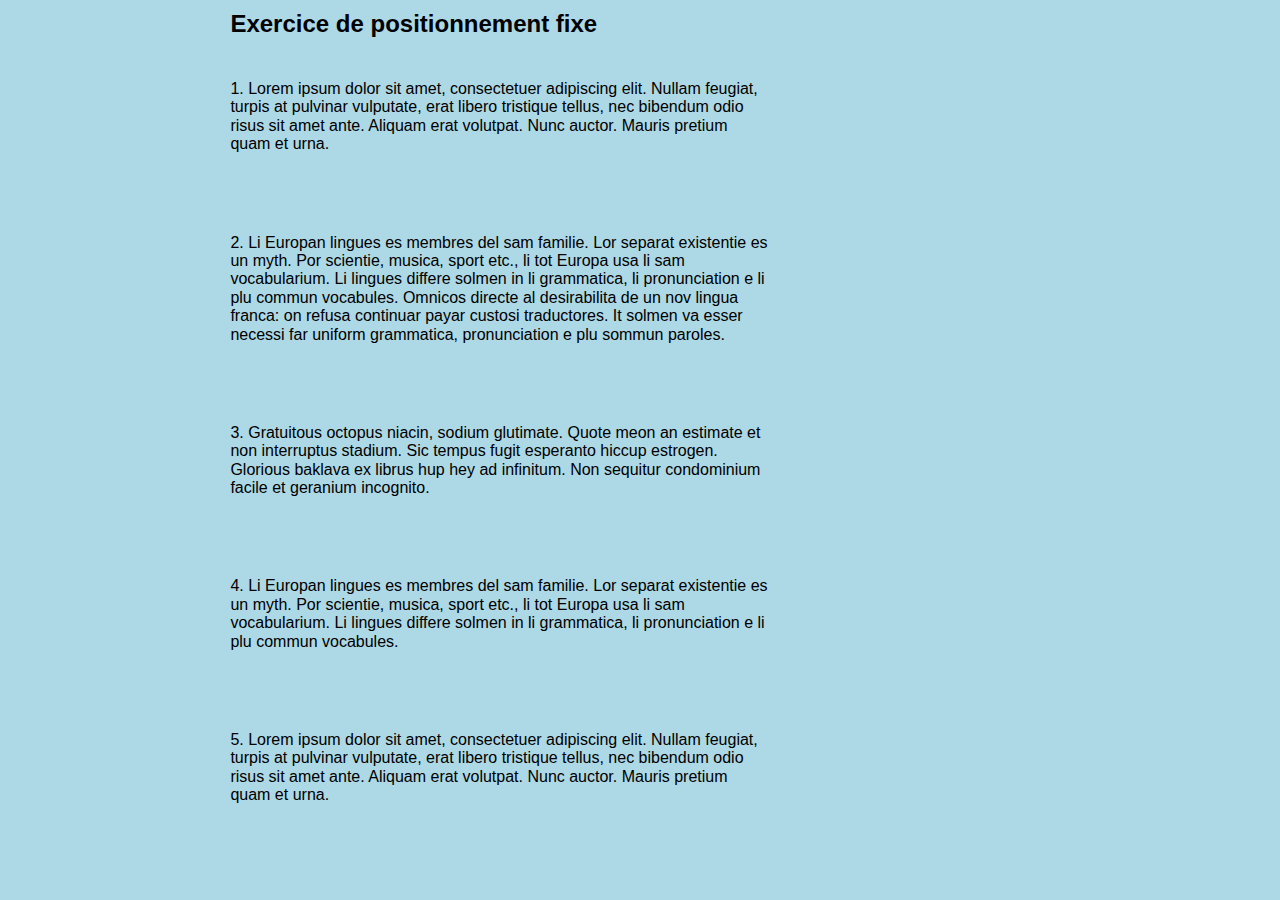
<file: index.html>
<!DOCTYPE html>
<html lang="fr">
	<head>
        <title>Position - d�but</title>
        <meta charset="UTF-8" />
		<link rel="stylesheet" href="css/normalize.css" />
		<link rel="stylesheet" href="css/exerciceFixeDebut.css" />
	</head>
	<body>
		<!--
		Pour compl�ter l'exercice:
		
		1-Ajouter une division MENU en position sticky, d'une largeur de 150 pixels.  Elle doit �tre initialement au milieu et � gauche de la page, � une certaine distance des bords.
		
		2-Pour ne pas empi�ter sur le menu, la division CONTENU doit avoir une certaine marge � gauche.
		
		3-La division MENU doit contenir une liste de liens permettant de contr�ler le d�filement de la page.
		
		4-Pour ce faire,  chaque paragraphe de la division CONTENU doit �tre pr�c�d� d'une ancre nomm�e, et chaque lien du MENU doit pointer vers une des ces ancres.
		
		5-Il doit y avoir un effet de survol sur les liens.
		
		6-Pour les autres d�tails (couleur, police, etc.) r�f�rez-vous aux images fournies.
		
		7-Enfin, faites une en-t�te contenant le titre (h2) et placez-la en
		position fixe de mani�re � ce que le contenu de la page passe en-dessous (voir maquette).
		-->
			<div id="contenu">
				<h2>Exercice de positionnement fixe</h2>

				<p>1. Lorem ipsum dolor sit amet, consectetuer adipiscing elit. Nullam feugiat, turpis at pulvinar vulputate, 
				erat libero tristique tellus, nec bibendum odio risus sit amet ante. Aliquam erat volutpat. 
				Nunc auctor. Mauris pretium quam et urna.</p>

				<p>2. Li Europan lingues es membres del sam familie. Lor separat existentie es un myth. Por scientie, 
				musica, sport etc., li tot Europa usa li sam vocabularium. Li lingues differe solmen in li 
				grammatica, li pronunciation e li plu commun vocabules. Omnicos directe al desirabilita de un 
				nov lingua franca: on refusa continuar payar custosi traductores. It solmen va esser necessi
				far uniform grammatica, pronunciation e plu sommun paroles.</p>

				<p>3. Gratuitous octopus niacin, sodium glutimate. Quote meon an estimate et non interruptus stadium. 
				Sic tempus fugit esperanto hiccup estrogen. Glorious baklava ex librus hup hey ad infinitum.
				Non sequitur condominium facile et geranium incognito.</p>

				<p>4. Li Europan lingues es membres del sam familie. Lor separat existentie es un myth. Por scientie, 
				musica, sport etc., li tot Europa usa li sam vocabularium. Li lingues differe solmen in li 
				grammatica, li pronunciation e li plu commun vocabules.</p>

				<p>5. Lorem ipsum dolor sit amet, consectetuer adipiscing elit. Nullam feugiat, turpis at pulvinar vulputate, 
				erat libero tristique tellus, nec bibendum odio risus sit amet ante. Aliquam erat volutpat. 
				Nunc auctor. Mauris pretium quam et urna.</p>
			</div>

			
	</body>
</html>
</file>
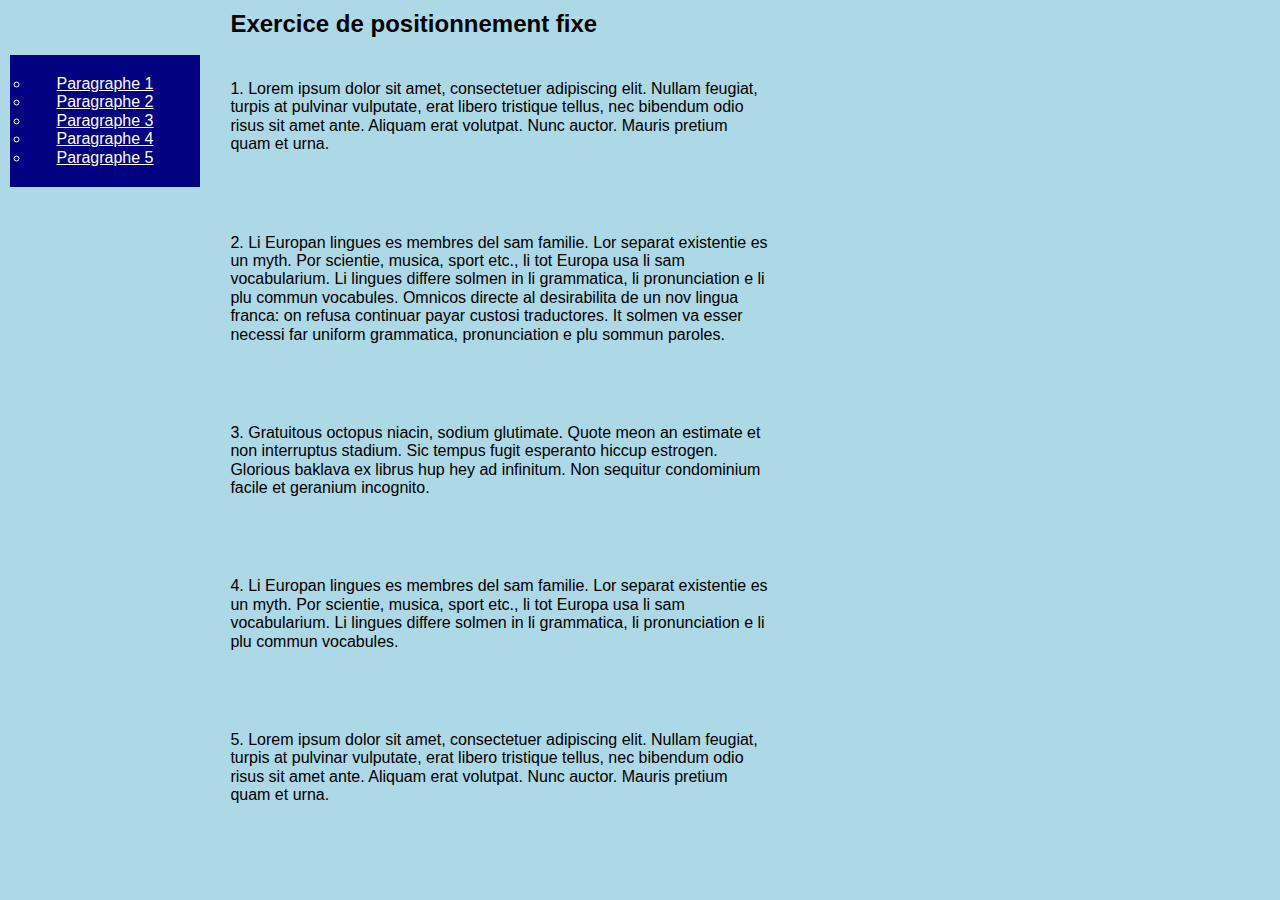
<file: exerciceFixeDebut_ARankov2022.htm>
<!DOCTYPE html>
<html lang="fr">
	<head>
        <title>Position - d�but</title>
        <meta charset="UTF-8" />
		<link rel="stylesheet" href="css/normalize.css" />
		<link rel="stylesheet" href="css/exerciceFixeDebut.css" />
	</head>
	<body>
		<!--
		Pour compl�ter l'exercice:
		
		1-Ajouter une division MENU en position sticky, d'une largeur de 150 pixels.  Elle doit �tre initialement au milieu et � gauche de la page, � une certaine distance des bords.
		
		2-Pour ne pas empi�ter sur le menu, la division CONTENU doit avoir une certaine marge � gauche.
		
		3-La division MENU doit contenir une liste de liens permettant de contr�ler le d�filement de la page.
		
		4-Pour ce faire,  chaque paragraphe de la division CONTENU doit �tre pr�c�d� d'une ancre nomm�e, et chaque lien du MENU doit pointer vers une des ces ancres.
		
		5-Il doit y avoir un effet de survol sur les liens.
		
		6-Pour les autres d�tails (couleur, police, etc.) r�f�rez-vous aux images fournies.
		
		7-Enfin, faites une en-t�te contenant le titre (h2) et placez-la en
		position fixe de mani�re � ce que le contenu de la page passe en-dessous (voir maquette).
		-->
			<div id="contenu">
				<h2>Exercice de positionnement fixe</h2>

				<p id="1"> 1. Lorem ipsum dolor sit amet, consectetuer adipiscing elit. Nullam feugiat, turpis at pulvinar vulputate, 
				erat libero tristique tellus, nec bibendum odio risus sit amet ante. Aliquam erat volutpat. 
				Nunc auctor. Mauris pretium quam et urna. </p>

				<p id="2"> 2. Li Europan lingues es membres del sam familie. Lor separat existentie es un myth. Por scientie, 
				musica, sport etc., li tot Europa usa li sam vocabularium. Li lingues differe solmen in li 
				grammatica, li pronunciation e li plu commun vocabules. Omnicos directe al desirabilita de un 
				nov lingua franca: on refusa continuar payar custosi traductores. It solmen va esser necessi
				far uniform grammatica, pronunciation e plu sommun paroles. </p>

				<p id="3"> 3. Gratuitous octopus niacin, sodium glutimate. Quote meon an estimate et non interruptus stadium. 
				Sic tempus fugit esperanto hiccup estrogen. Glorious baklava ex librus hup hey ad infinitum.
				Non sequitur condominium facile et geranium incognito.</p>

				<p id="4"> 4. Li Europan lingues es membres del sam familie. Lor separat existentie es un myth. Por scientie, 
				musica, sport etc., li tot Europa usa li sam vocabularium. Li lingues differe solmen in li 
				grammatica, li pronunciation e li plu commun vocabules.</p>

				<p id="5"> 5. Lorem ipsum dolor sit amet, consectetuer adipiscing elit. Nullam feugiat, turpis at pulvinar vulputate, 
				erat libero tristique tellus, nec bibendum odio risus sit amet ante. Aliquam erat volutpat. 
				Nunc auctor. Mauris pretium quam et urna. </p>
			</div>
			<div>
				<menu>
					<ul>
						<li> <a href="#1"> Paragraphe 1 </a></li>
						<li> <a href="#2"> Paragraphe 2 </a></li>
						<li> <a href="#3"> Paragraphe 3 </a></li>
						<li> <a href="#4"> Paragraphe 4 </a></li>
						<li> <a href="#5"> Paragraphe 5 </a></li>
					</ul>
				</menu>
			</div>

			
	</body>
</html>
</file>
<file: css/exerciceFixeDebut.css>
*{
	margin: 0;
	padding: 0; 
}

body{
	background-color: lightblue;
}

#contenu{
	position: relative;
	width: 60vw;
	margin-left: 18%;
	background-color: lightblue;
	width: 540px;
	box-sizing: border-box;
}

h2{
	top:0;
	z-index: 10;
	width: 50vw;
	padding: 10px 0;
	background-color: lightblue;
	position: fixed;
}

menu{
	background-color: navy;
	color: white;
	position: fixed;
	float: left;
	margin-left: 10px;
	width: 150px;
	top: 55px;
	padding: 20px;

}
a{
	color: white;
}
a:hover{
	color: yellow;
}

p{
	position: static;
	top: 160px;
	left: 10px;
	padding-top: 80px;
}

menu ul li{
	text-align: center;
}

li{
	text-decoration: dotted;
}
</file>
